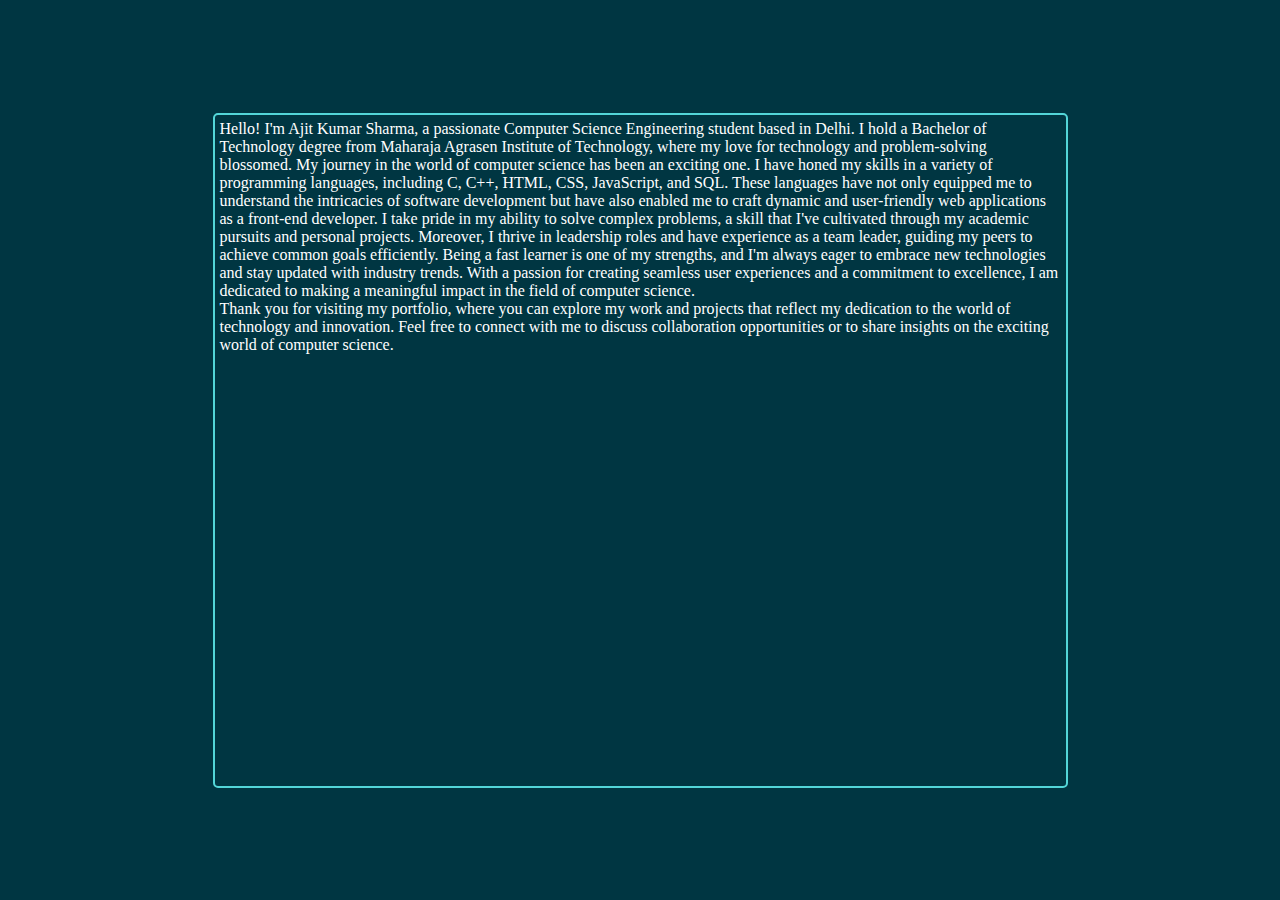
<file: about.html>
<!DOCTYPE html>
<html lang="en">
<head>
    <meta charset="UTF-8">
    <meta name="viewport" content="width=., initial-scale=1.0">
    <title>about</title>
</head>
<style>
    *{
        margin: 0%;
        padding: 0%;
        box-sizing: border-box;
    }
    .container{
        height: 100vh;
        width: 100wh;
        background-color: #003642;
        display: flex;
        justify-content: center;
        align-items: center;
    }
    .hero{
        height: 75vh;
        width: 95vh;
        border: 2px solid rgb(83, 214, 216);
        border-radius:5px;
        padding: 5px;
        margin: 2px;
        color: white;
    }
</style>
<body>
    <div class="container">
        <div class="hero">
            <p>
                Hello! I'm Ajit Kumar Sharma, a passionate Computer Science Engineering student based in Delhi. I hold a Bachelor of Technology degree from Maharaja Agrasen Institute of Technology, where my love for technology and problem-solving blossomed.

                My journey in the world of computer science has been an exciting one. I have honed my skills in a variety of programming languages, including C, C++, HTML, CSS, JavaScript, and SQL. These languages have not only equipped me to understand the intricacies of software development but have also enabled me to craft dynamic and user-friendly web applications as a front-end developer.
                
                I take pride in my ability to solve complex problems, a skill that I've cultivated through my academic pursuits and personal projects. Moreover, I thrive in leadership roles and have experience as a team leader, guiding my peers to achieve common goals efficiently.
                
                Being a fast learner is one of my strengths, and I'm always eager to embrace new technologies and stay updated with industry trends. With a passion for creating seamless user experiences and a commitment to excellence, I am dedicated to making a meaningful impact in the field of computer science.
                <p>
                    Thank you for visiting my portfolio, where you can explore my work and projects that reflect my dedication to the world of technology and innovation. Feel free to connect with me to discuss collaboration opportunities or to share insights on the exciting world of computer science.
                </p>
                
               
            </p>
        </div>
    </div>
</body>
</html>
</file>
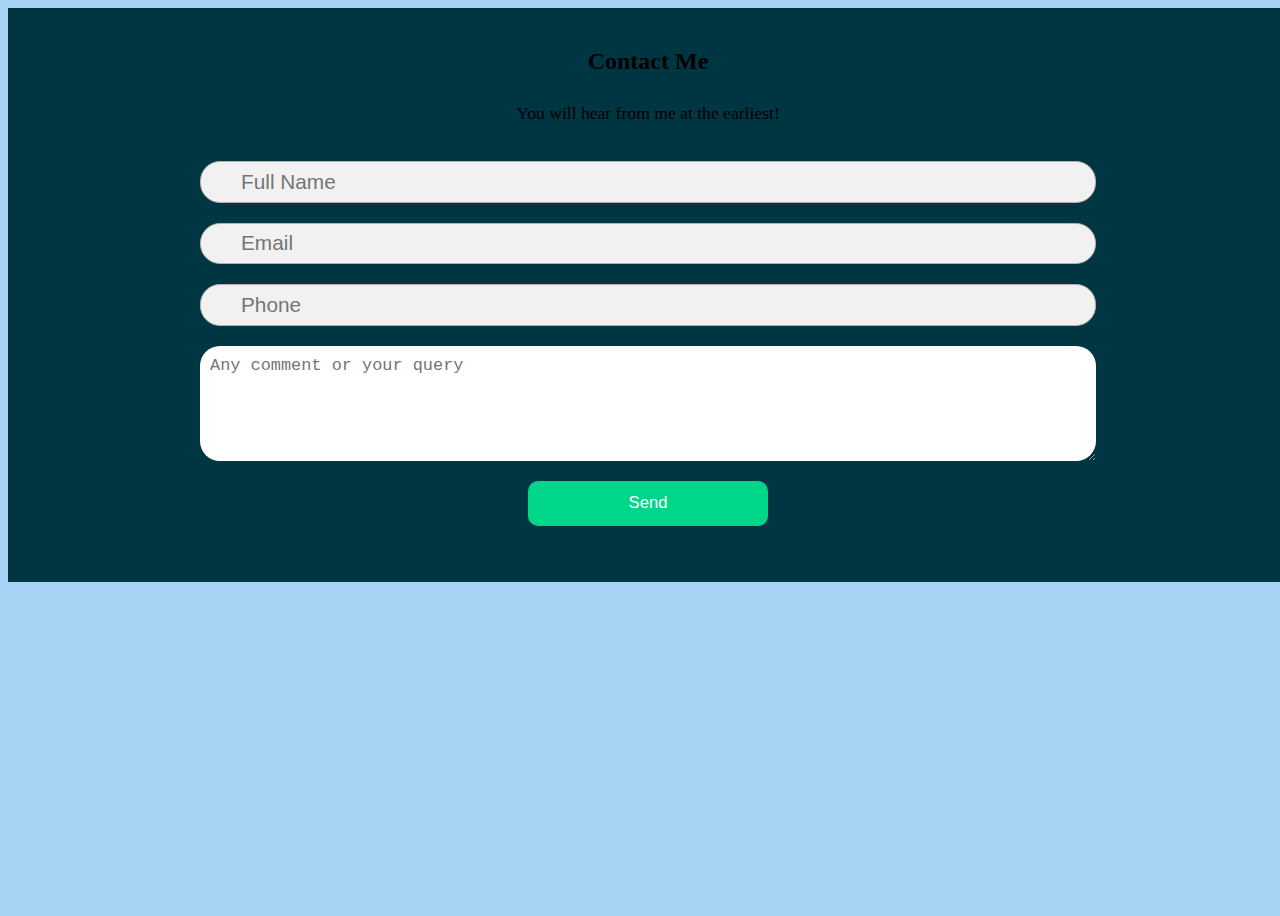
<file: contact.html>
<head>
    <meta charset="UTF-8">
    <meta http-equiv="X-UA-Compatible" content="IE=edge">
    <meta name="viewport" content="width=device-width, initial-scale=1.0">
    <title>Document</title>
    <link rel="stylesheet" href="https://cdnjs.cloudflare.com/ajax/libs/font-awesome/6.2.0/css/all.min.css"
            integrity="sha512-xh6O/CkQoPOWDdYTDqeRdPCVd1SpvCA9XXcUnZS2FmJNp1coAFzvtCN9BmamE+4aHK8yyUHUSCcJHgXloTyT2A=="
            crossorigin="anonymous" referrerpolicy="no-referrer" />
  
</head>
<style>
    body{
        height: 100vh;
        width: 100vw;
        overflow: hidden;
    }
    .formBox {
    padding: 15px;
    text-align: center;
    min-height: 50vh;
    min-width: 50vw;
    display: flex;
    flex-direction: column;
    background:#003642 ;
    border-radius:5pxpx;
    padding:20px;
    
   
}
h2 {
    margin-bottom: 10px;
}
p {
    font-weight: 500;
    font-size: 1.1em;
}

form {
    padding: 10px;
}
form>div {
    padding: 10px;
    position: relative;
    font-size: 1.3em;
}
form>div i {
    position: absolute;
    top: 22px;
    margin-left: 10px;
    opacity: 0.6;
}
form>div input {
    height: 2em;
    width: 70vw;
    padding-left: 40px;
    font-size: 1em;
    border-radius: 20px;
    outline: none;
    border: 1px solid #b5adad;
    background-color: #f1f1f1;
}
div>input:focus {
    border: 1px solid #6f6a6a;
}
form>div:hover>i {
    opacity: 1;
    transition: opacity 1s;
}
textarea {
    border: none;
    width: 70vw;
    border-radius: 20px;
    padding: 10px;
    outline: none;
    font-size: 1em;
}
.submitBtn button {
    width: 20%;
    height: 5vh;
    color: #ffffff;
    background: #00d689;
    outline: none;
    border: none;
    border-radius: 10px;
    cursor: pointer;
    font-size: 0.8em;
} 

        
</style>
<body style="background-color: rgb(166, 210, 243);">
    <section class="call">
    <div class="formBox">
        <h2>Contact Me</h2> 
        <p>You will hear from me at the earliest!</p>
        <form action="#">
            <div class="nameInp">
                <i class="fa fa-user icon"></i>
                <input type="text" placeholder="Full Name" name="name" id="name">
            </div>
            <div class="mailInp">
                <i class="fa fa-envelope"></i>
                <input type="email" name="mail" id="mail" placeholder="Email">
            </div>
            <div class="phoneInp">
                <i class="fa-solid fa-phone"></i>
                <input type="number" name="phone" id="phone" placeholder="Phone" min="100000" max="9999999999">
            </div>
            <div class="queryInp">
                <textarea name="query" id="query" cols="30" rows="5"
                    placeholder="Any comment or your query"></textarea>
            </div>
            <div class="submitBtn">
                <button id="btn" onclick="notif()">Send</button>
            </div>
        </form>
     
    </div>
    </section>
    
</body>
</file>
